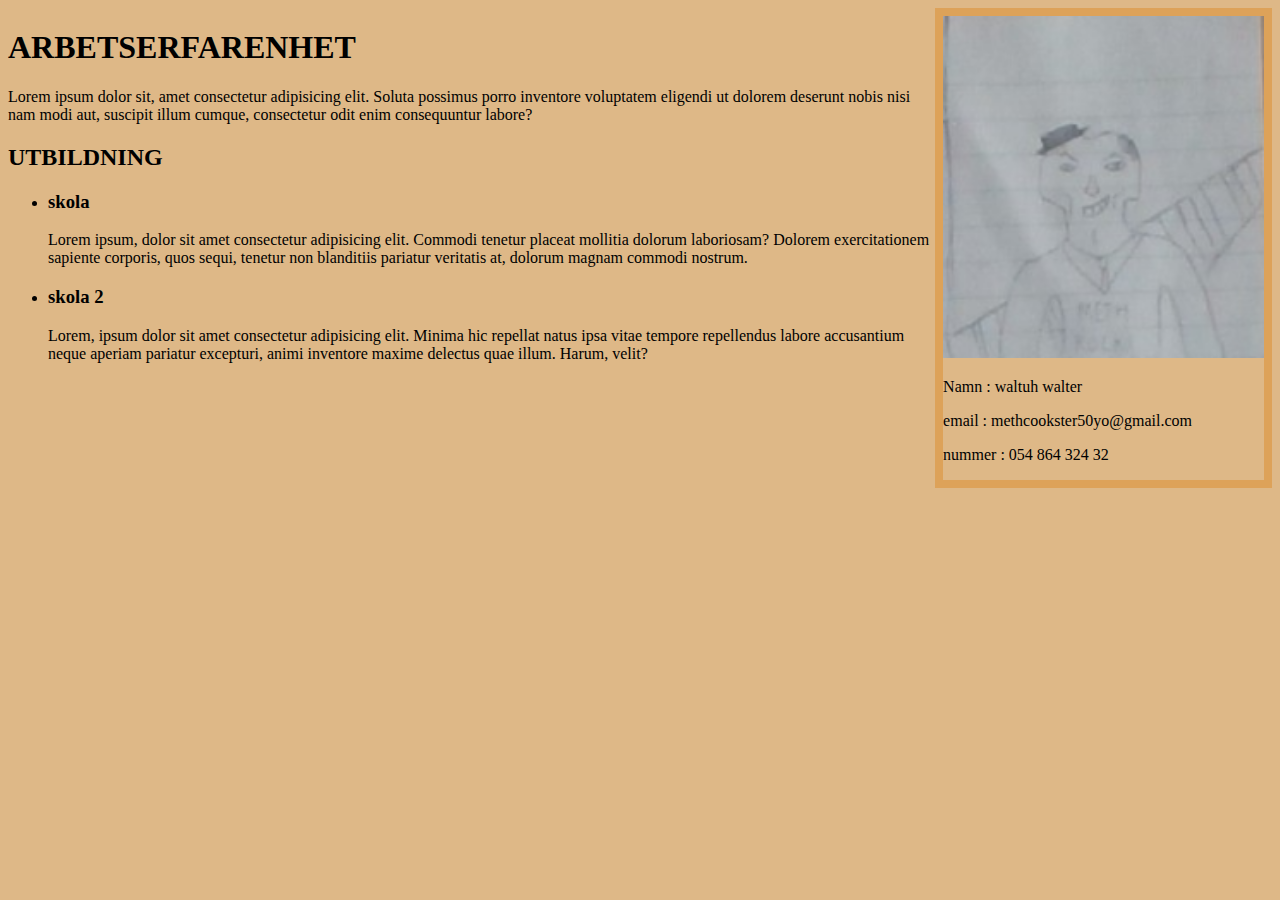
<file: docs/index.html>
<!DOCTYPE html>
<html lang="en">
<head>
    <meta charset="UTF-8">
    <meta name="viewport" content="width=device-width, initial-scale=1.0">
    <title>Document</title>
        <link rel="stylesheet" href="css/style.css">
</head>
<body class="with-sidebar">
    <header class="sidebar">
        <img src="pankaka.png">
        <p class="pa1"> Namn : waltuh walter </p>
        <p class="pa1">email : methcookster50yo@gmail.com </p>
        <p class="pa1">nummer : 054 864 324 32 </p>
    </header>
    <div class="not-sidebar">
        <h1 class="ARBETSERFARENHET">ARBETSERFARENHET</h1>
        <p class="ARBETSERFARENHET">Lorem ipsum dolor sit, amet consectetur adipisicing elit. Soluta possimus porro inventore voluptatem eligendi ut dolorem deserunt nobis nisi nam modi aut, suscipit illum cumque, consectetur odit enim consequuntur labore?</p>
        <h2>UTBILDNING</h2>
        <ul>
            <li><h3>skola</h3>
                Lorem ipsum, dolor sit amet consectetur adipisicing elit. Commodi tenetur placeat mollitia dolorum laboriosam? Dolorem exercitationem sapiente corporis, quos sequi, tenetur non blanditiis pariatur veritatis at, dolorum magnam commodi nostrum.
            </li>

            <li> <h3>skola 2</h3>
                <p>
                    Lorem, ipsum dolor sit amet consectetur adipisicing elit. Minima hic repellat natus ipsa vitae tempore repellendus labore accusantium neque aperiam pariatur excepturi, animi inventore maxime delectus quae illum. Harum, velit?
                </p>
                    
                </li>
        </ul>
    </div>
        
</body>
</html>
</file>
<file: docs/css/style.css>
body{
  background-color: burlywood;
}
.with-sidebar {
    display: flex;
    flex-wrap:wrap;
    flex-direction: row-reverse;
  }
  
  .sidebar {
    flex-basis: 20rem;
    flex-grow: 1;
  }
  
  .not-sidebar {
    flex-basis: 0;
    flex-grow: 999;
    
  }
  header{
    border-color: rgb(221, 162, 89);
    border-width: 1ch;
    border-style:solid
  }
  img{
    width: 100%;
    max-width: 100%;
  }
</file>
